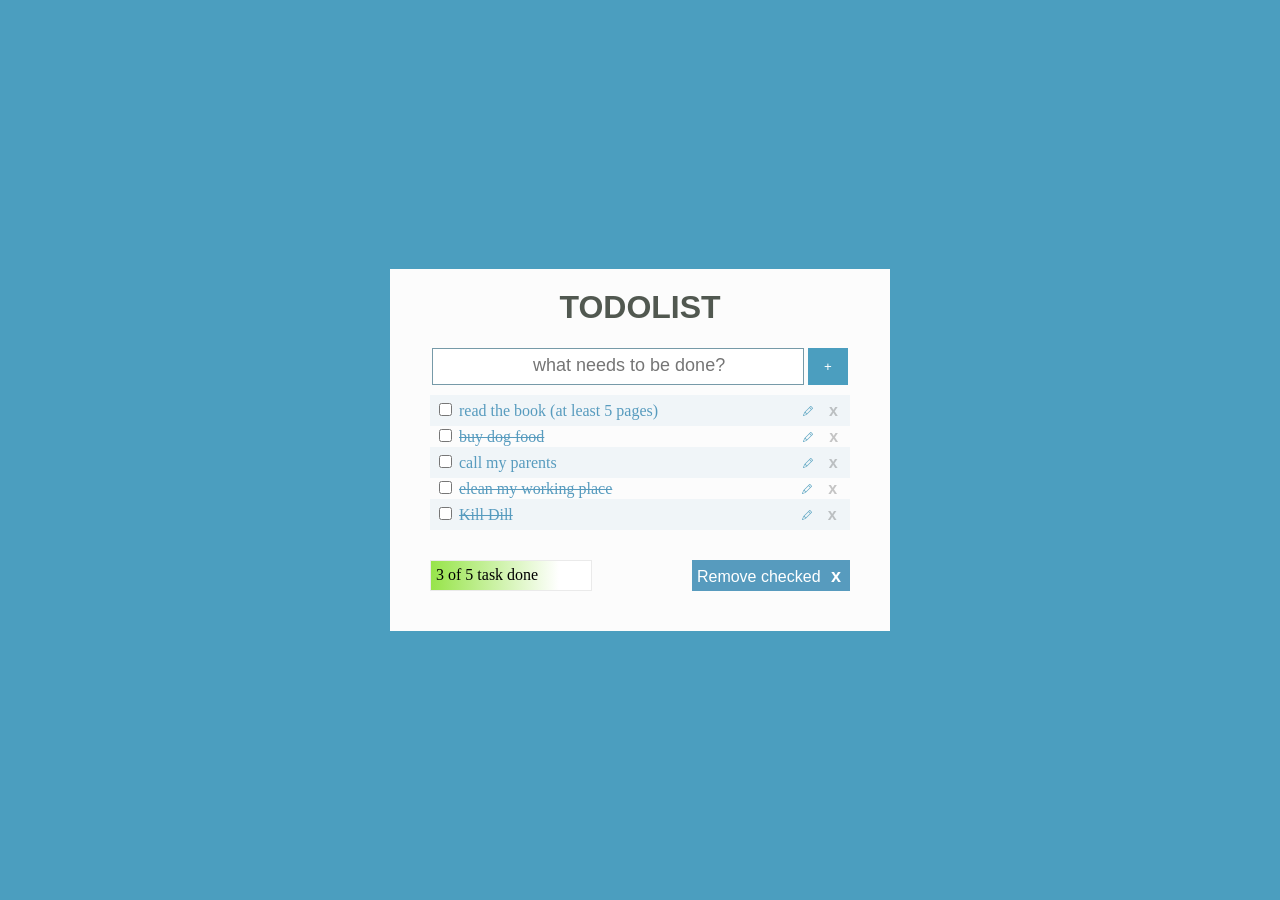
<file: html/css/index.html>
<!DOCTYPE html>
<html lang="pt-br">
<head>
    <meta charset="UTF-8">
    <meta name="viewport" content="width=device-width, initial-scale=1.0">
    <link rel="stylesheet" href="style.css">
    <title>Todolist</title>
</head>
<body>
    <main>
        <form>
            
            <div class="card">
                <h1>TODOLIST</h1>
                <div  id="escreva-aqui">
                    <input type="text" placeholder="what needs to be done?" required>
                    <button id="btn" type="submit">+</button>
                </div>
                
                <div  class="resultado">
                    <input type="checkbox">
                    <label>read the book (at least 5 pages)</label>
                    <button class="lapis-1"><svg xmlns="http://www.w3.org/2000/svg" width="10" height="10" fill="currentColor" class="bi bi-pencil" viewBox="0 0 16 16">
              <path d="M12.146.146a.5.5 0 0 1 .708 0l3 3a.5.5 0 0 1 0 .708l-10 10a.5.5 0 0 1-.168.11l-5 2a.5.5 0 0 1-.65-.65l2-5a.5.5 0 0 1 .11-.168zM11.207 2.5 13.5 4.793 14.793 3.5 12.5 1.207zm1.586 3L10.5 3.207 4 9.707V10h.5a.5.5 0 0 1 .5.5v.5h.5a.5.5 0 0 1 .5.5v.5h.293zm-9.761 5.175-.106.106-1.528 3.821 3.821-1.528.106-.106A.5.5 0 0 1 5 12.5V12h-.5a.5.5 0 0 1-.5-.5V11h-.5a.5.5 0 0 1-.468-.325"/>
            </svg></button>  <button class="bt-x">x</button>
                </div>

                 <div  class="resultado-dog-food">
                    <input type="checkbox">
                <label><del>buy dog food</del></label>
                    <button class="lapis-2"><svg xmlns="http://www.w3.org/2000/svg" width="10" height="10" fill="currentColor" class="bi bi-pencil" viewBox="0 0 16 16">
              <path d="M12.146.146a.5.5 0 0 1 .708 0l3 3a.5.5 0 0 1 0 .708l-10 10a.5.5 0 0 1-.168.11l-5 2a.5.5 0 0 1-.65-.65l2-5a.5.5 0 0 1 .11-.168zM11.207 2.5 13.5 4.793 14.793 3.5 12.5 1.207zm1.586 3L10.5 3.207 4 9.707V10h.5a.5.5 0 0 1 .5.5v.5h.5a.5.5 0 0 1 .5.5v.5h.293zm-9.761 5.175-.106.106-1.528 3.821 3.821-1.528.106-.106A.5.5 0 0 1 5 12.5V12h-.5a.5.5 0 0 1-.5-.5V11h-.5a.5.5 0 0 1-.468-.325"/>
            </svg></button>  <button class="bt-x">x</button>
                </div>

                <div  class="resultado">
                    <input type="checkbox">
                    <label>call my parents</label>
                    <button  class="lapis-3"><svg xmlns="http://www.w3.org/2000/svg" width="10" height="10" fill="currentColor" class="bi bi-pencil" viewBox="0 0 16 16">
              <path d="M12.146.146a.5.5 0 0 1 .708 0l3 3a.5.5 0 0 1 0 .708l-10 10a.5.5 0 0 1-.168.11l-5 2a.5.5 0 0 1-.65-.65l2-5a.5.5 0 0 1 .11-.168zM11.207 2.5 13.5 4.793 14.793 3.5 12.5 1.207zm1.586 3L10.5 3.207 4 9.707V10h.5a.5.5 0 0 1 .5.5v.5h.5a.5.5 0 0 1 .5.5v.5h.293zm-9.761 5.175-.106.106-1.528 3.821 3.821-1.528.106-.106A.5.5 0 0 1 5 12.5V12h-.5a.5.5 0 0 1-.5-.5V11h-.5a.5.5 0 0 1-.468-.325"/>
            </svg></button>    <button class="bt-x">x</button>
                </div>

                <div  class="resultado-dog-food">
                    <input type="checkbox" name="checkbox">
                    <label><del>elean  my working place</del></label>

                    <button class="lapis-4"><svg xmlns="http://www.w3.org/2000/svg" width="10" height="10" fill="currentColor" class="bi bi-pencil" viewBox="0 0 16 16">
              <path d="M12.146.146a.5.5 0 0 1 .708 0l3 3a.5.5 0 0 1 0 .708l-10 10a.5.5 0 0 1-.168.11l-5 2a.5.5 0 0 1-.65-.65l2-5a.5.5 0 0 1 .11-.168zM11.207 2.5 13.5 4.793 14.793 3.5 12.5 1.207zm1.586 3L10.5 3.207 4 9.707V10h.5a.5.5 0 0 1 .5.5v.5h.5a.5.5 0 0 1 .5.5v.5h.293zm-9.761 5.175-.106.106-1.528 3.821 3.821-1.528.106-.106A.5.5 0 0 1 5 12.5V12h-.5a.5.5 0 0 1-.5-.5V11h-.5a.5.5 0 0 1-.468-.325"/>
            </svg></button>   <button class="bt-x">x</button>
                </div>
                <div  class="resultado">
                    <input type="checkbox">
                    <del><label>Kill Dill</label></del>

                    <button class="lapis-5"><svg xmlns="http://www.w3.org/2000/svg" width="10" height="10" fill="currentColor" class="bi bi-pencil" viewBox="0 0 16 16">
              <path d="M12.146.146a.5.5 0 0 1 .708 0l3 3a.5.5 0 0 1 0 .708l-10 10a.5.5 0 0 1-.168.11l-5 2a.5.5 0 0 1-.65-.65l2-5a.5.5 0 0 1 .11-.168zM11.207 2.5 13.5 4.793 14.793 3.5 12.5 1.207zm1.586 3L10.5 3.207 4 9.707V10h.5a.5.5 0 0 1 .5.5v.5h.5a.5.5 0 0 1 .5.5v.5h.293zm-9.761 5.175-.106.106-1.528 3.821 3.821-1.528.106-.106A.5.5 0 0 1 5 12.5V12h-.5a.5.5 0 0 1-.5-.5V11h-.5a.5.5 0 0 1-.468-.325"/>
            </svg></button> <button class="bt-x">x</button>
                </div>
            
                <div class="task">
                    <label>3 of 5 task done</label>
                     

                    <div id="remove">
                        <label id="checkd">Remove checked</label>
                        <button style="width: 20px; height: 20px;" class="bt-r">x</button></div>
                </div>
                
            </div>
        </form>
    </main>
</body>
</html>
</file>
<file: html/css/style.css>
body{
    margin: 0;
}

main{
    width: 100vw;
    height: 100vh;
    background-color: #4B9EBF;
    display: flex;
    justify-content: center;
    align-items: center;
    flex-direction: column;
}

.card{
    width: auto;
    height: auto;
    padding: 40px;
    display: flex;
    align-items: center;
    justify-content: center;
    flex-direction: column;
    background-color:#FCFCFC;
}

.card > h1{
    font-weight: 600;
    font-family: sans-serif;
    color: #515850;
    margin-top: -20px;
}

#escreva-aqui > input { 
    width: 350px;
    padding: 10px;
    border: solid 1px #769AA8;
    outline: none;
    margin-bottom: 10px;
}

#escreva-aqui > input::placeholder{
    font-size: large;
    padding: 90px;
}

#btn{
    width: 40px;
    padding: 11px;
    border: none;
    color: white;
    background-color: #4B9EBF;   
}

.resultado > input{
    cursor: pointer
}

.resultado-dog-food > input{
    cursor: pointer;
}

.resultado{
    width:410px;
    background-color: #F0F5F8;
    padding: 5px;
    color: #579BBE;
}

.resultado-dog-food{
     width:410px;
     color: #579BBE;
}

.lapis-1{
    color: #61a8c4;
    border: none;
    margin-left: 135px;
    background-color: transparent;
    cursor: pointer;
}

.lapis-2{
    color: #61a8c4;
    border: none;
    margin-left: 249px;
     background-color: transparent;
     cursor: pointer;
}

.lapis-3{
    color: #61a8c4;
    border: none;
    margin-left: 236px;
     background-color: transparent;
     cursor: pointer;
}

.lapis-4{
    color: #61a8c4;
    border: none;
    margin-left: 180px;
    background-color: transparent;
    cursor: pointer;
}

.lapis-5{
    color: #61a8c4;
    border: none;
    margin-left: 279px;
    background-color: transparent;
    cursor: pointer;
}

.bt-x{
    font-size: medium;
    color: #00000038;
    font-weight: 600;
    background-color: transparent;
    border: none;
    cursor: pointer;
}

.task{
  width: 100%;
  margin-top: 30px ;
  display: flex;
  justify-content: space-between;
}

.task > label{
  padding-left: px;
  border: solid 1px #EAEAEA;
  padding: 5px;
  width: 150px; 
  background-image: linear-gradient(to right, #97E44A,#fff  80%);
}

#remove{
  font-family: sans-serif;
  color: white;
  background-color: #579BBE;
  padding: 5px;  
}

.bt-r{
    font-family: Arial, Helvetica, sans-serif;
    font-size:  large;
    font-weight: 600;
    color: white;
    border: none;
    background-color: transparent;
}
</file>
